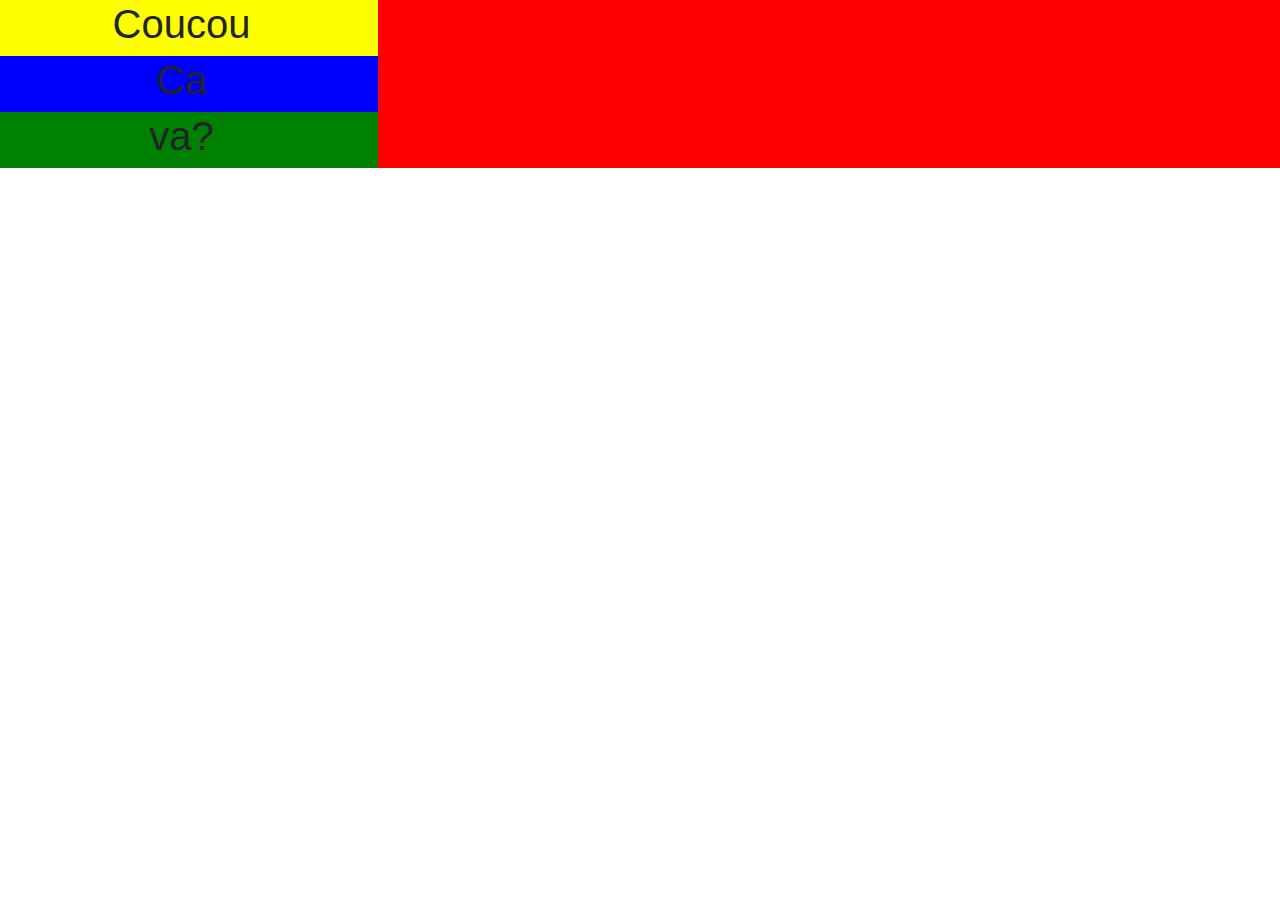
<file: exercice 1/index.html>
<!DOCTYPE html>
<html lang="en">
<head>
  <meta charset="UTF-8">
  <meta name="viewport" content="width=device-width, initial-scale=1.0">
  <meta http-equiv="X-UA-Compatible" content="ie=edge">
  <link rel="stylesheet" href="style.css">
  <link rel="stylesheet" href="https://maxcdn.bootstrapcdn.com/bootstrap/4.0.0/css/bootstrap.min.css" integrity="sha384-Gn5384xqQ1aoWXA+058RXPxPg6fy4IWvTNh0E263XmFcJlSAwiGgFAW/dAiS6JXm" crossorigin="anonymous">
  <title>Document</title>
</head>
<body>
  <div class="row d-flex justify-content-around flex-sm-column flex-md-row  flex-lg-column">
    <div class="un form">
        <h1>Coucou</h1>
    </div>
    <div class=" deux form">
        <h1>Ca</h1>
    </div>
    <div class=" trois form">
        <h1>va?</h1>
    </div>
  </div>

</body>
</html>
</file>
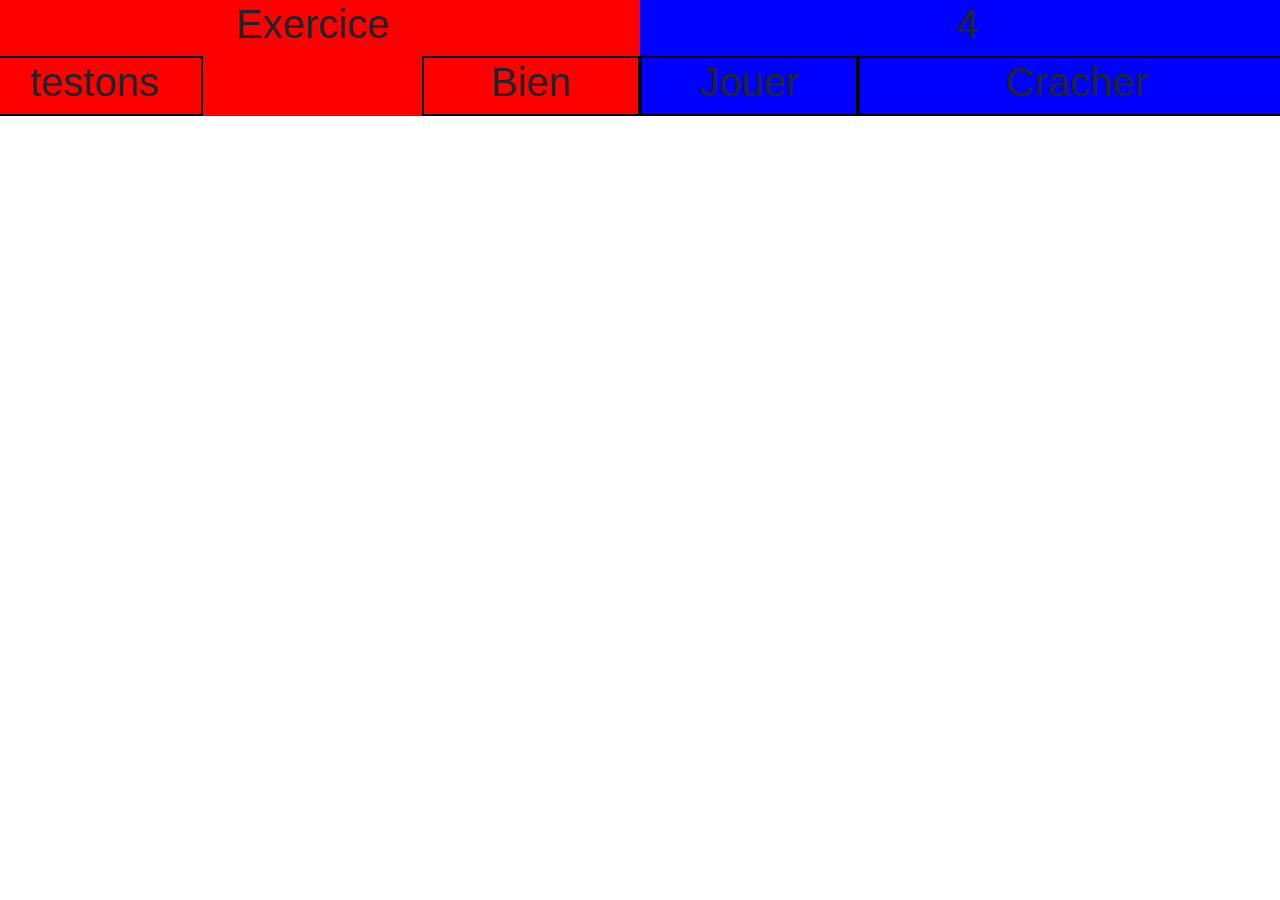
<file: exercice 4/index.html>
<!DOCTYPE html>
<html lang="en">
<head>
  <meta charset="UTF-8">
  <meta name="viewport" content="width=device-width, initial-scale=1.0">
  <meta http-equiv="X-UA-Compatible" content="ie=edge">
  <link rel="stylesheet" href="style.css">
  <link rel="stylesheet" href="https://maxcdn.bootstrapcdn.com/bootstrap/4.0.0/css/bootstrap.min.css" integrity="sha384-Gn5384xqQ1aoWXA+058RXPxPg6fy4IWvTNh0E263XmFcJlSAwiGgFAW/dAiS6JXm" crossorigin="anonymous">
  <title>Document</title>
  <title>Document</title>
</head>
<body>
  <div class="row">
    <div class="col-md-6 mp">
      <h1>Exercice</h1>
        <div class="row">
        <div class="col-md-4 ko">
          <h1>testons</h1>
        </div>
        <div class="col-md-4 col-md-offset-4">
        </div>
        <div class="col-md-4 ko">
          <h1>Bien</h1>
        </div>
      </div>
    </div>
    <div class="col-md-6 lo">
      <h1>4</h1>
      <div class="row">
        <div class="col-md-4 ji">
          <h1>Jouer</h1>
        </div>
        <div class="col-md-8 ji">
          <h1>Cracher</h1>
        </div>
      </div>
    </div>
  </div>
</body>
</html>
</file>
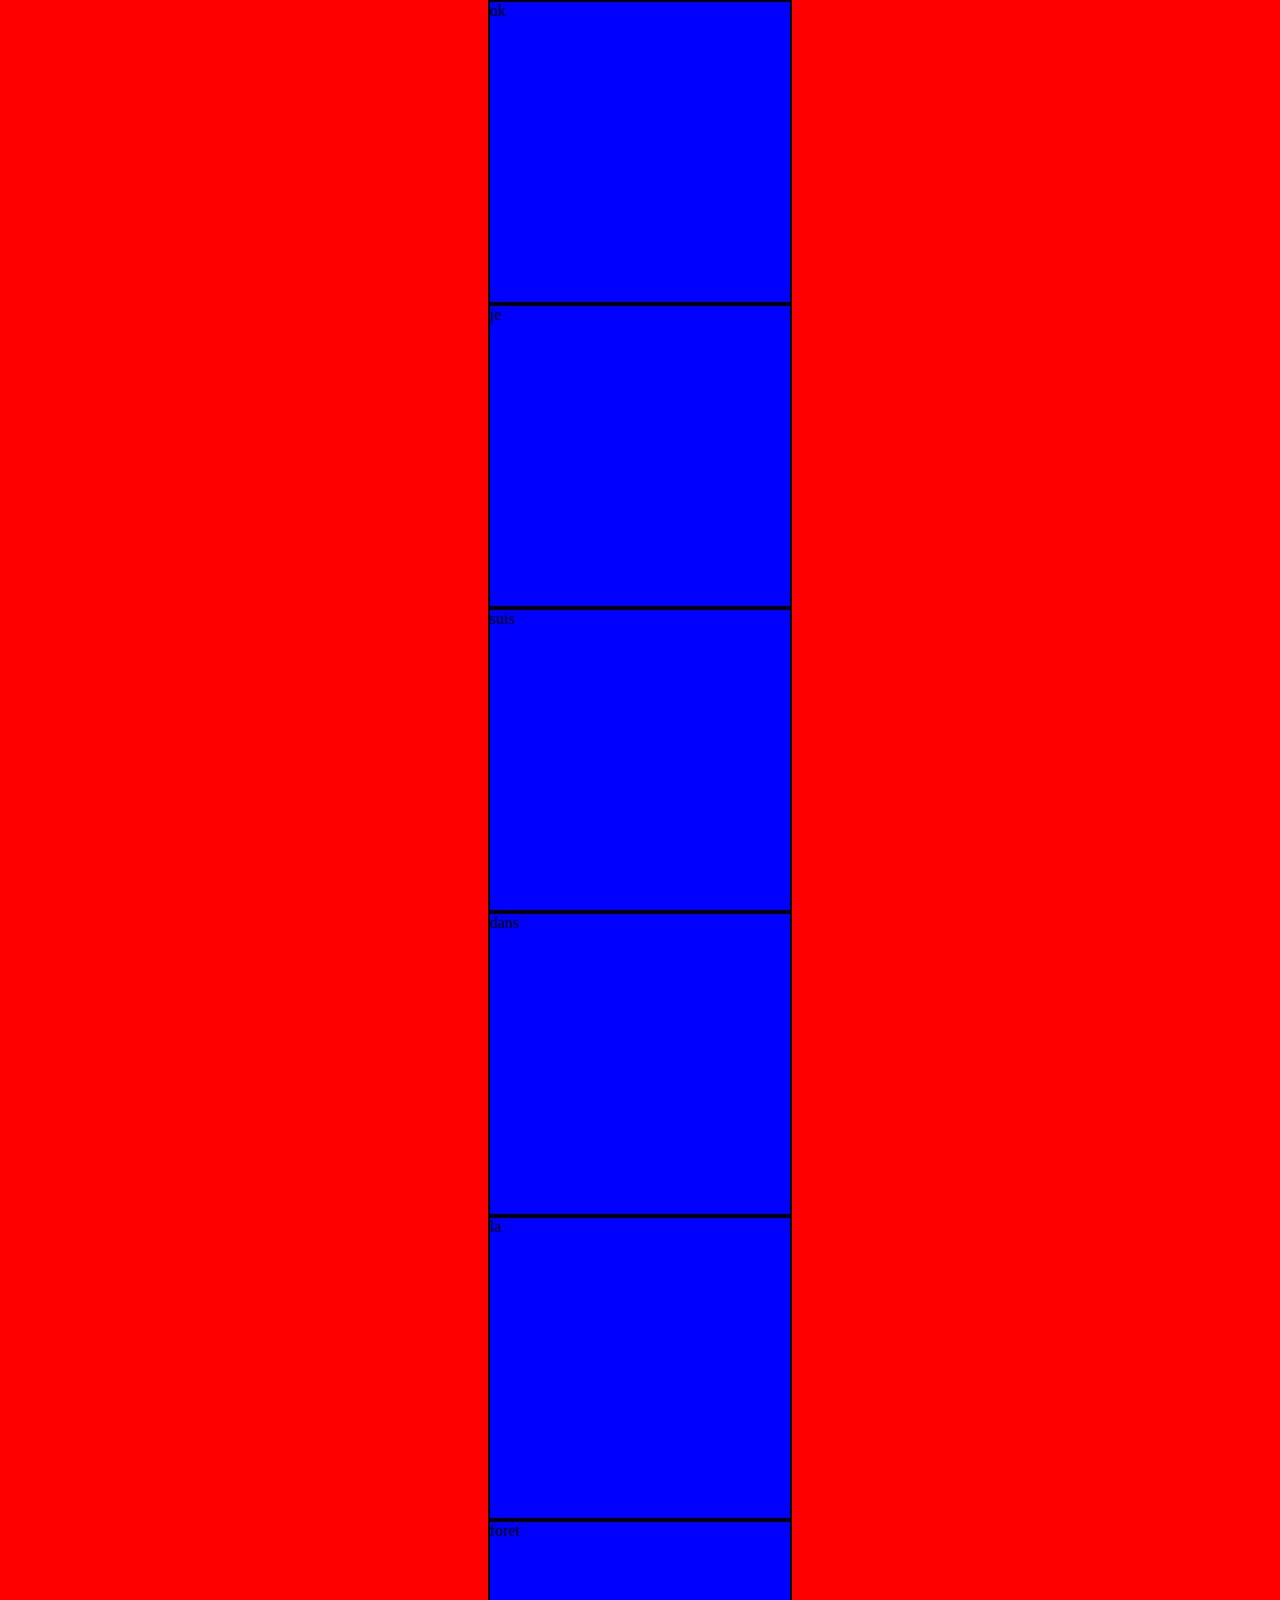
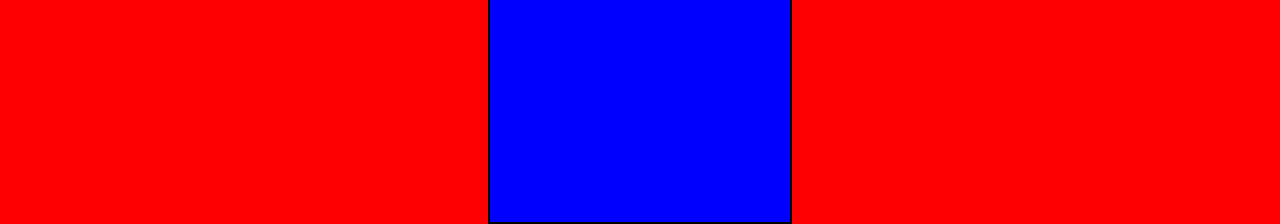
<file: exercice 6/index.html>
<!DOCTYPE html>
<html lang="fr">
<head>
  <meta charset="UTF-8">
  <meta name="viewport" content="width=device-width, initial-scale=1.0">
  <meta http-equiv="X-UA-Compatible" content="ie=edge">
  <link rel="stylesheet" href="style.css">
  <title>Document</title>
</head>
<body>
  <div class="container-fluid-main">
    <div class="row d-flex justify-content-around flex-sm-column flex-md-row  flex-lg-column ">
      <div class="col-md-2 col-6 lol">
        ok
      </div>
      <div class="col-md-2 col-6 lol">
        je
      </div>
      <div class="col-md-2 col-6 lol">
        suis
      </div>
      <div class="col-md-2 col-6 lol">
        dans
      </div>
      <div class="col-md-2 col-6 lol">
        la
      </div>
      <div class="col-md-2 col-6 lol">
        foret
      </div>
    </div>
  </div>
</body>
</html>
</file>
<file: exercice 1/style.css>
.row {
  background-color: red;
  text-align: center;
  box-sizing: border-box;
}

.un {
  background-color: yellow;
}
.deux {
  background-color: blue;

}
.trois {
  background-color: green;

}

.form{
  width: 30%;
}
</file>
<file: exercice 4/style.css>
.mp {
  background-color: red;
}

.lo {
  background-color: blue;
}

.ko {
  border: 2px solid black;
}

.ji {
  border: 2px solid black;
}

.row {
  text-align: center;
}
</file>
<file: exercice 6/style.css>
*{
  padding: 0 auto;
  margin: 0 auto;
}
.container-fluid-main {
  background-color: red;

}

.test {

}

.lol {
  border: 2px solid black;
  background-color: blue;
  width: 300px;
  height: 300px;

}
</file>
